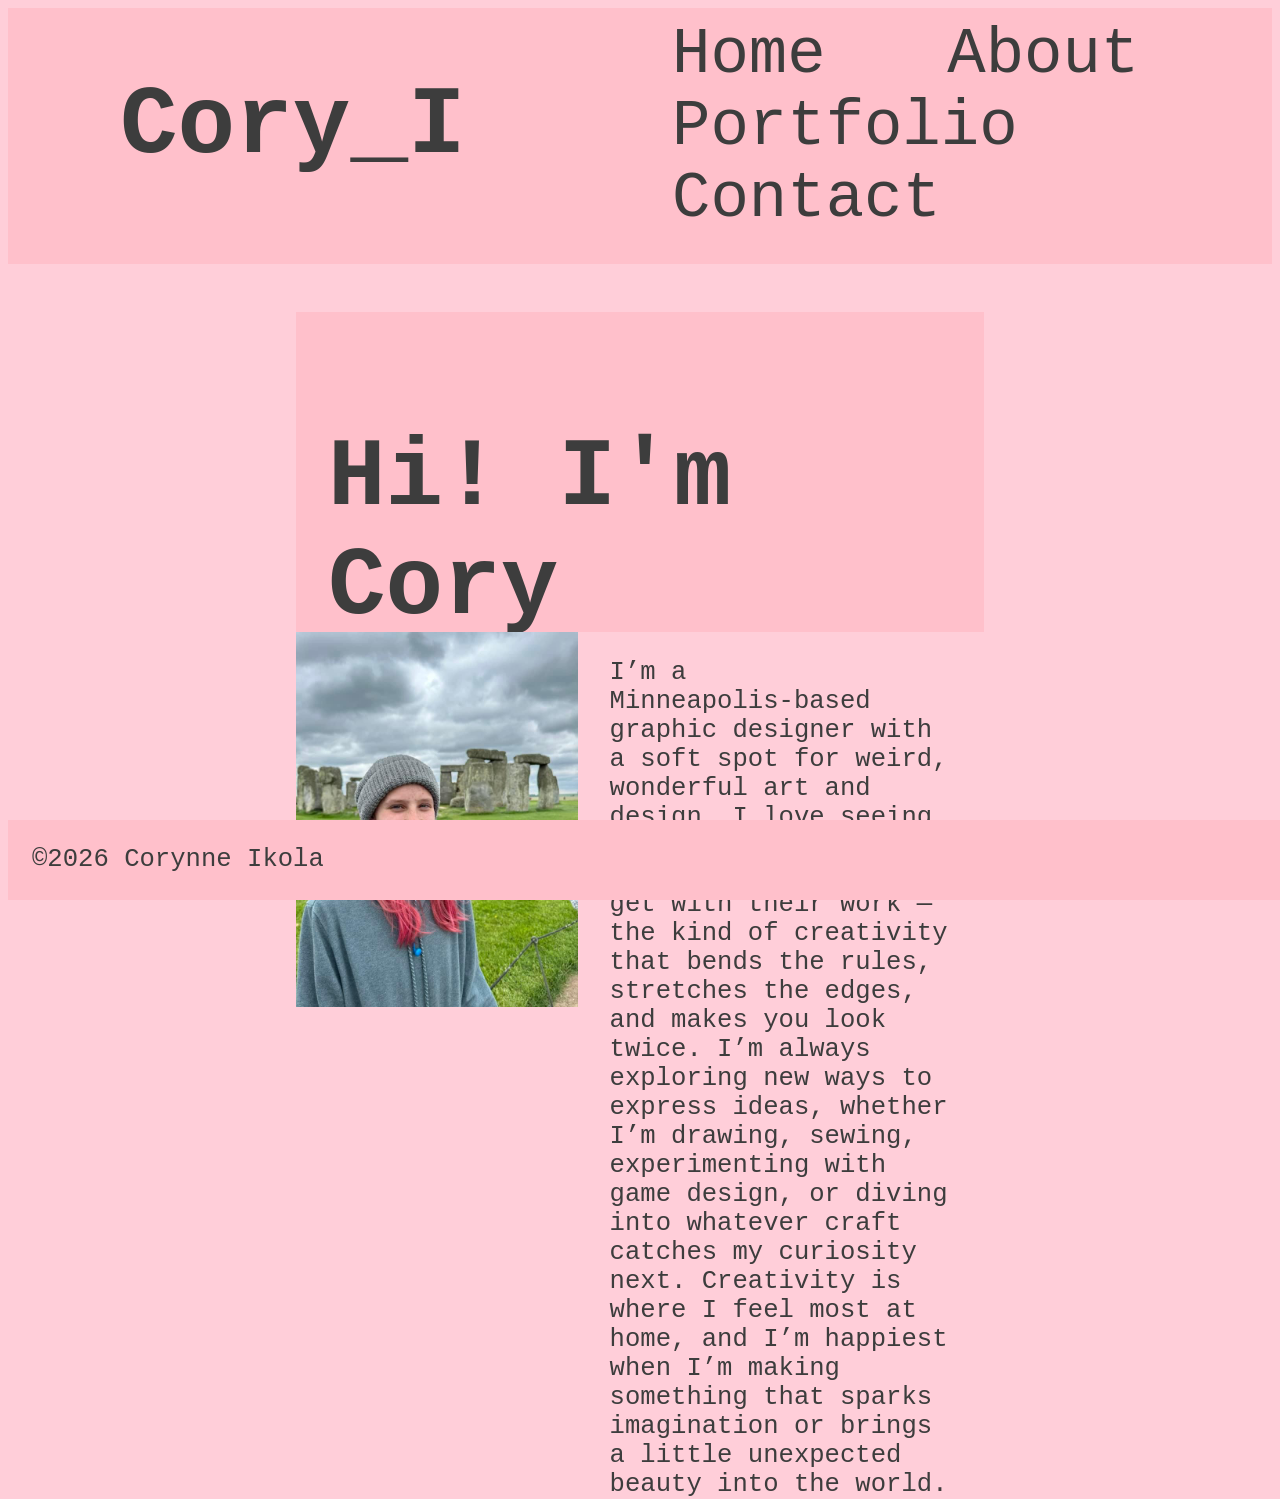
<file: index.html>
<!doctype html>
<html lang="en">
  <head>
    <meta charset="UTF-8" />
    <meta name="viewport" content="width=device-width, initial-scale=1.0" />
    <link rel="stylesheet" href="style.css" />
<!--Home Page-->
<!doctype html>
<html lang="en">
<title>Home</title>
  </head>
  <body>
    <header>
      <div class="header">
        <div class="logo">
          <h1>Cory_I</h1>
        </div>
        <nav>
          <a href="index.html">Home</a>
          <a href="about.html">About</a>
          <a href="portfolio.html">Portfolio</a>
          <a href="contact.html">Contact</a>
        </nav>
      </div>
    </header>
    <main>
      <div class="content">
        <div class="title">
          <h2>Hi! I'm Cory</h2>
        </div>
        <div class="img">
          <img src="Images/about_img.JPG" alt="picture of Corynne" />
        </div>
        <div class="text">
          <p>
            I’m a Minneapolis‑based graphic designer with a soft spot for weird, wonderful art and design. I love seeing how strange and inventive people can get with their work — the kind of creativity that bends the rules, stretches the edges, and makes you look twice. I’m always exploring new ways to express ideas, whether I’m drawing, sewing, experimenting with game design, or diving into whatever craft catches my curiosity next. Creativity is where I feel most at home, and I’m happiest when I’m making something that sparks imagination or brings a little unexpected beauty into the world. 
          </p>
        </div>
      </div>
    </main>
    <footer>
      <p>©2026 Corynne Ikola</p>
    </footer>
  </body>
</html>
</file>
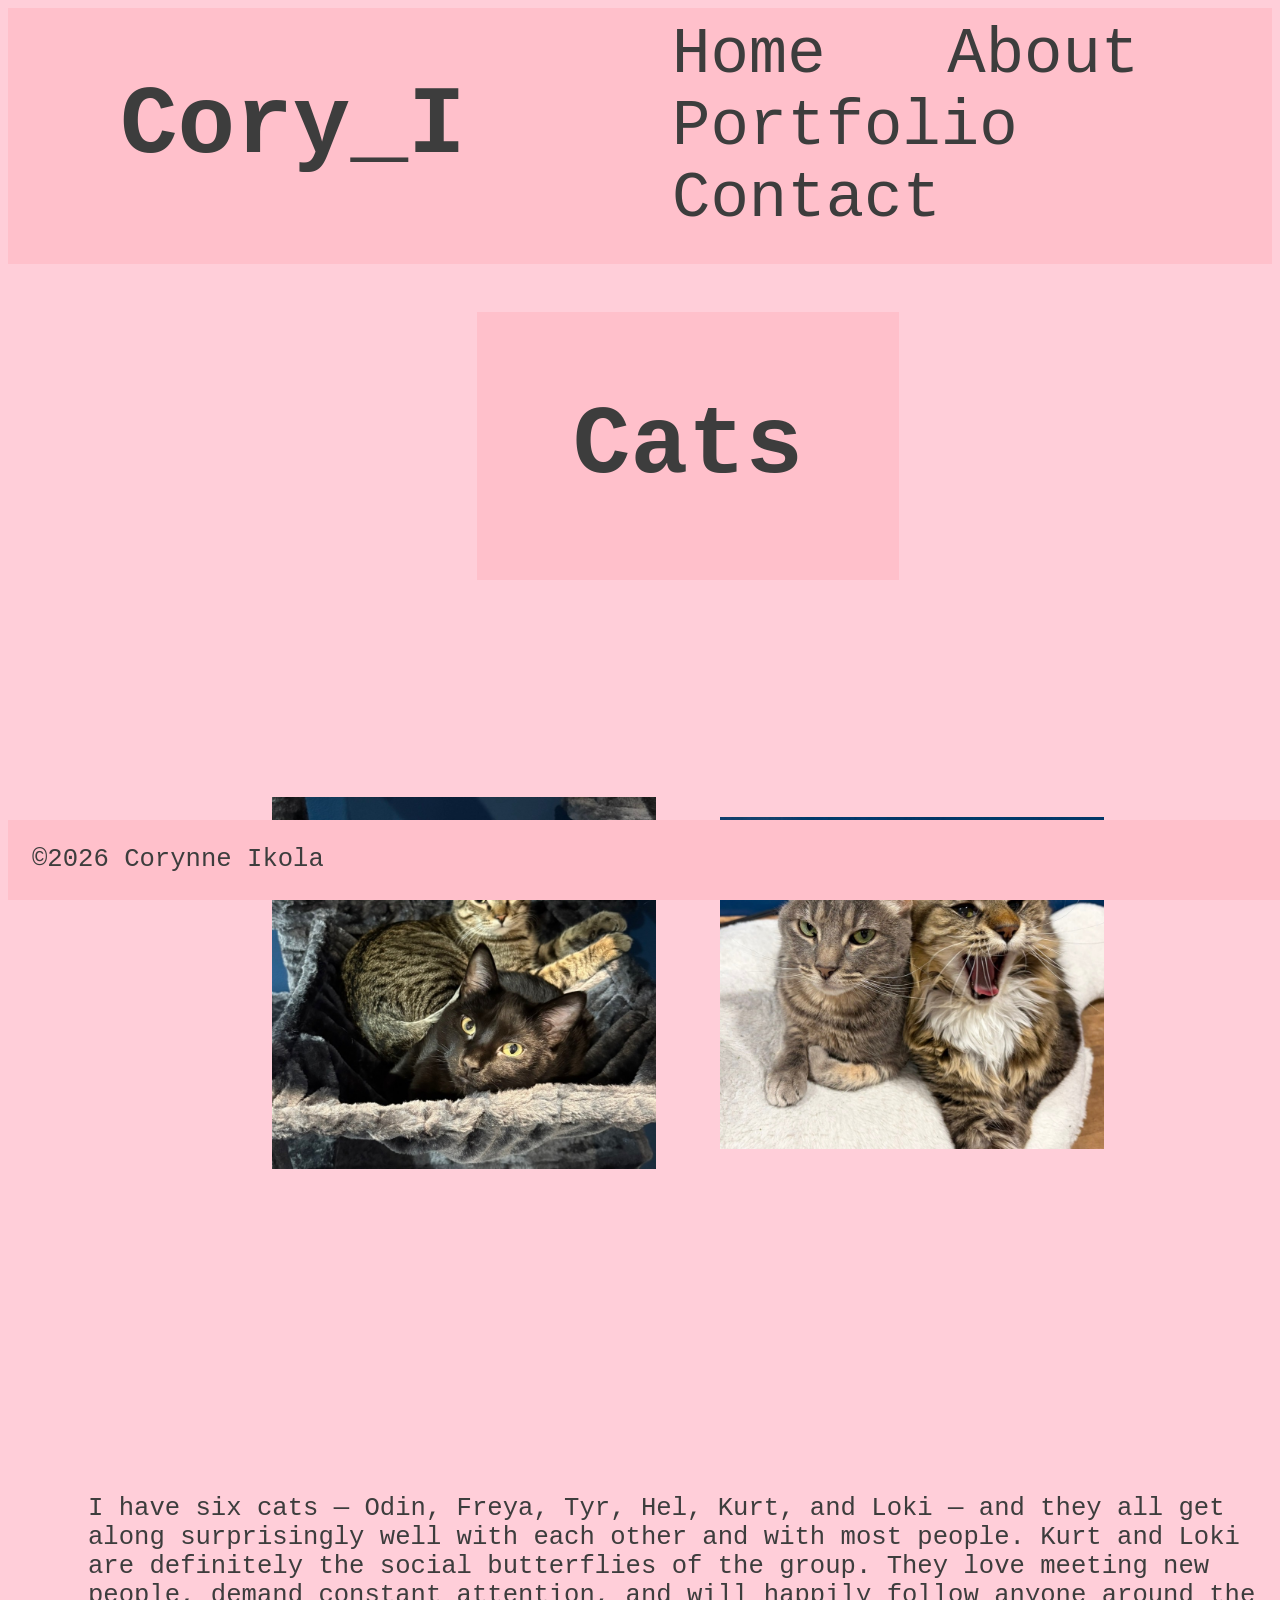
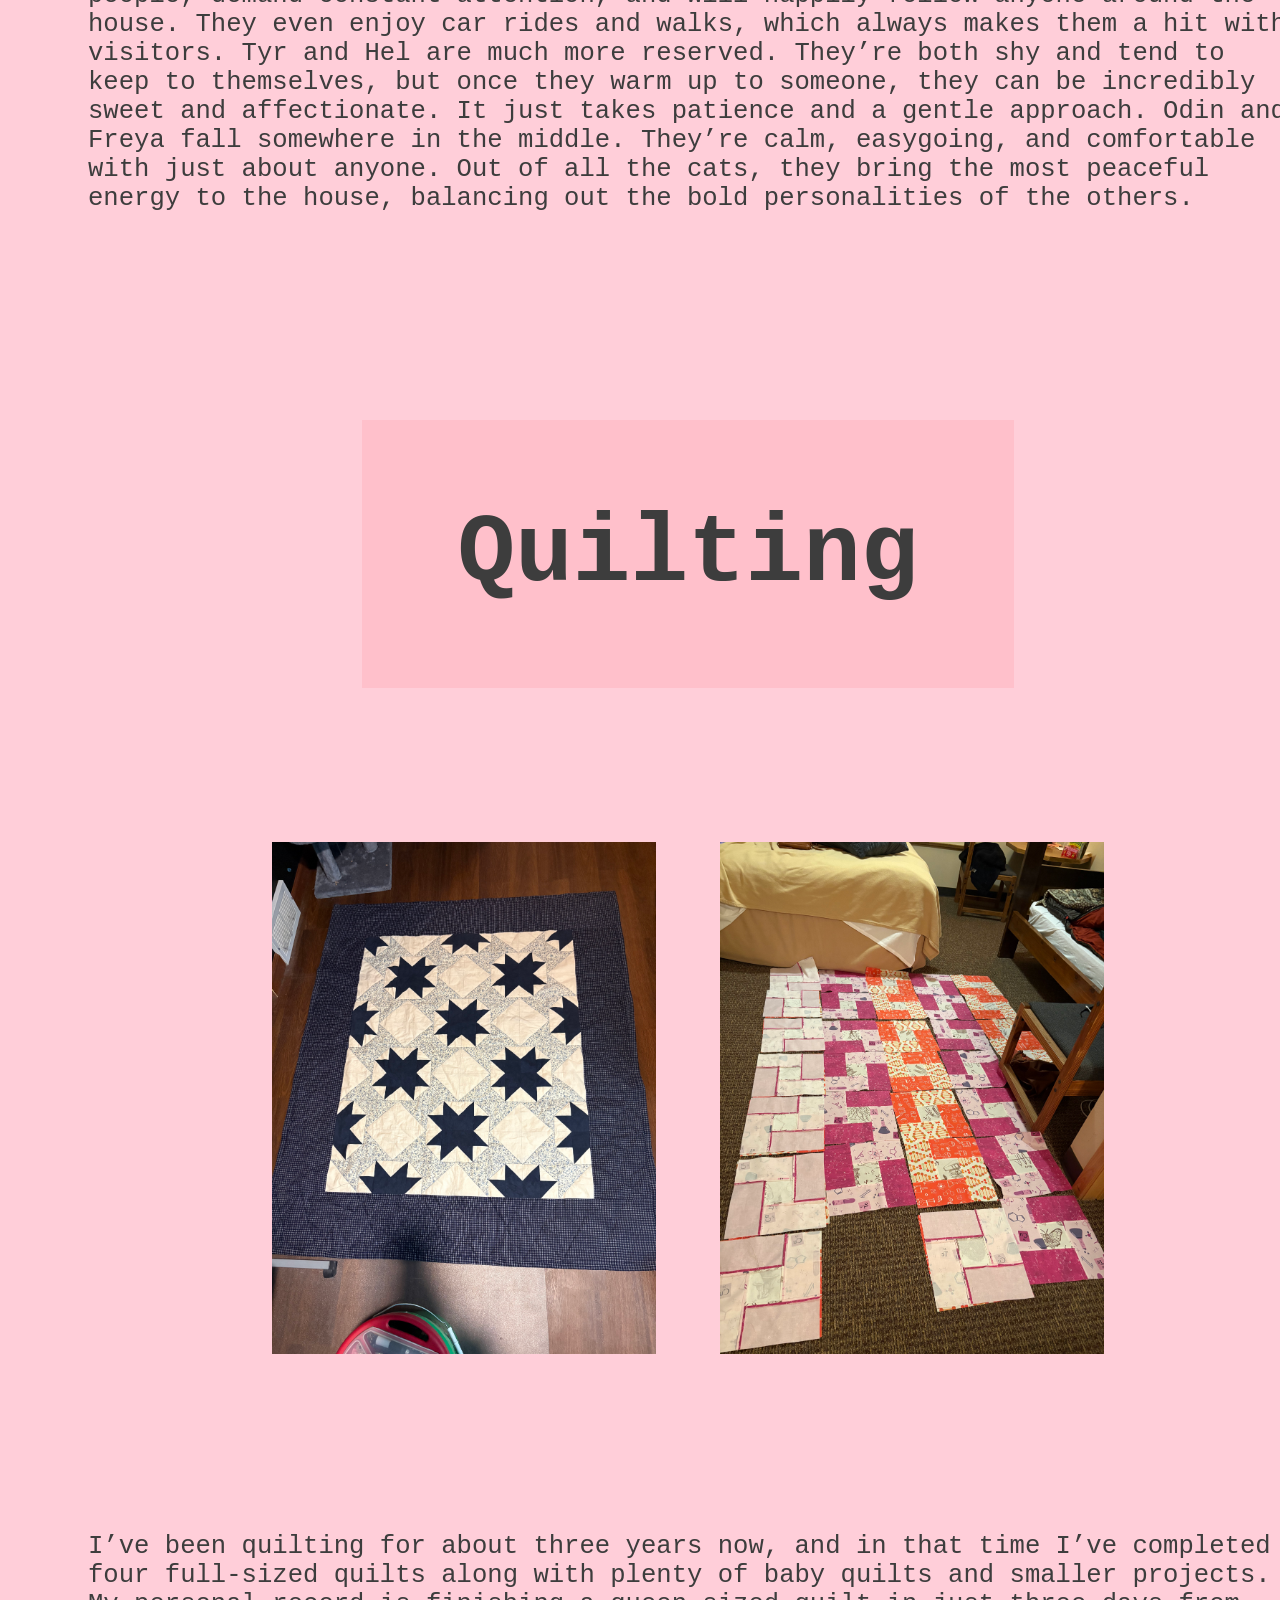
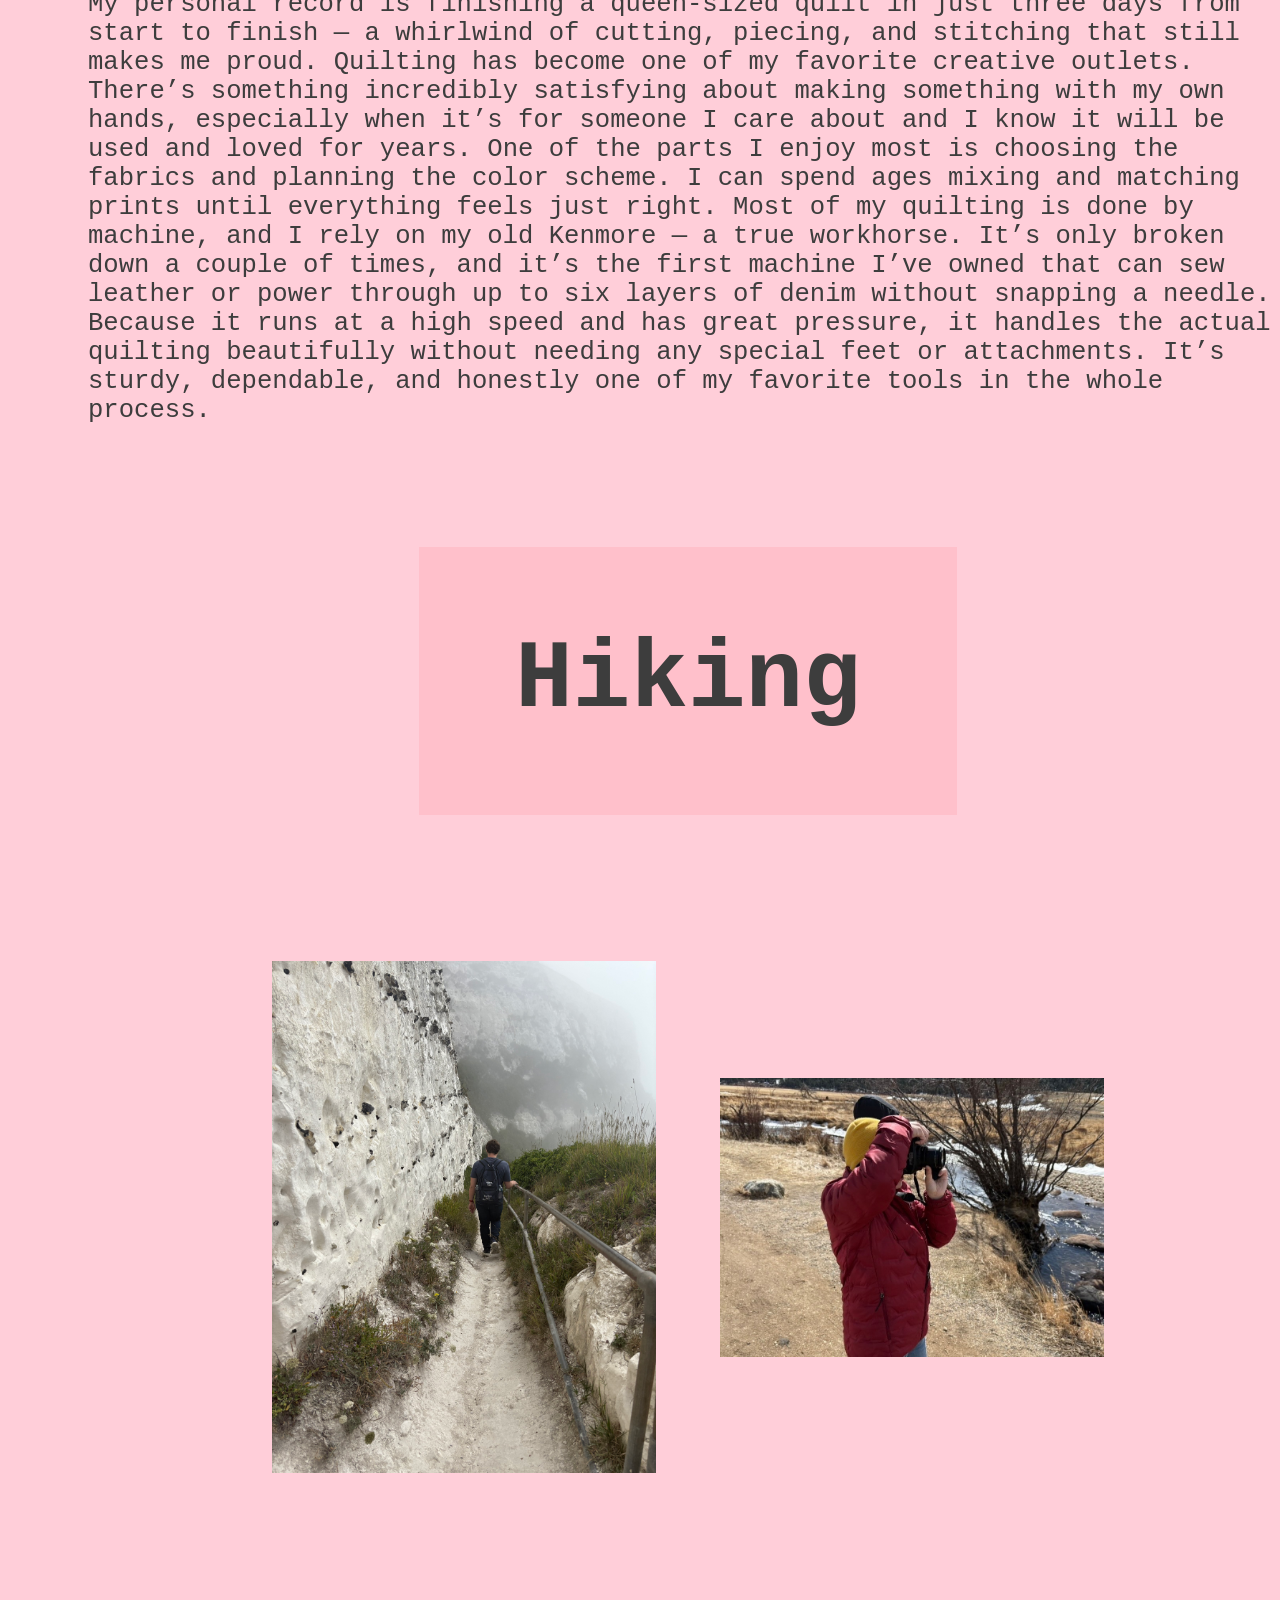
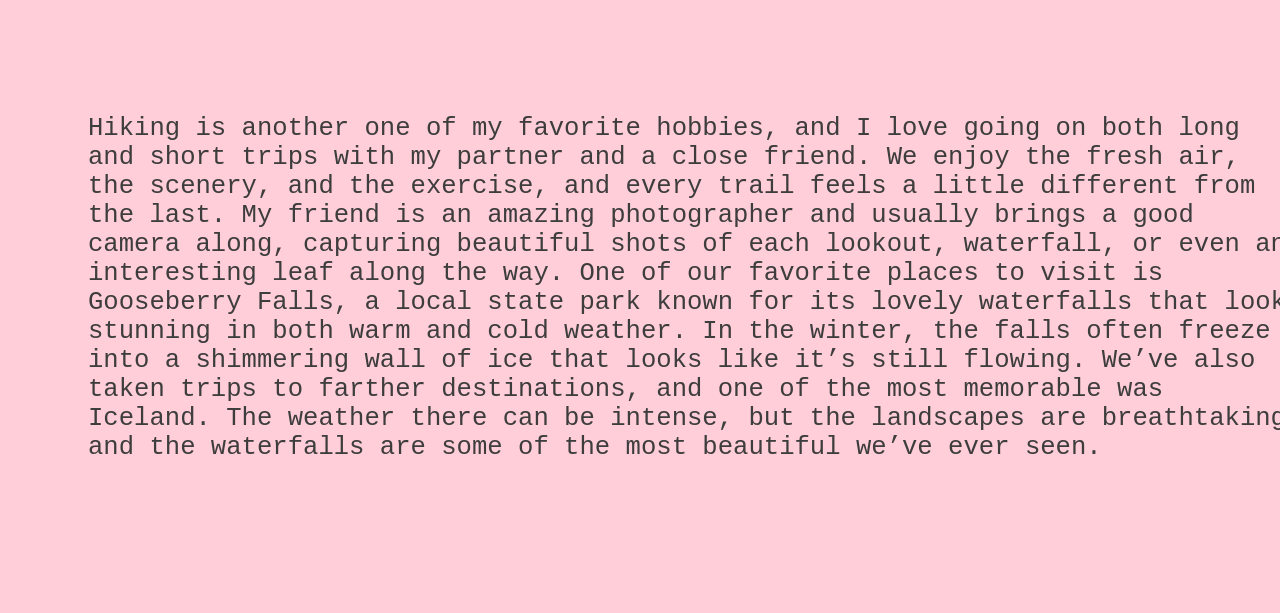
<file: about.html>
<!doctype html>
<html lang="en">
  <head>
    <meta charset="UTF-8" />
    <meta name="viewport" content="width=device-width, initial-scale=1.0" />
    <link rel="stylesheet" href="about.css" />
    <!--About Page-->
    <title>About</title>
  </head>
  <body>
    <header>
      <div class="header">
        <div class="logo">
          <h1>Cory_I</h1>
        </div>
        <nav>
          <a href="index.html">Home</a>
          <a href="about.html">About</a>
          <a href="portfolio.html">Portfolio</a>
          <a href="contact.html">Contact</a>
        </nav>
      </div>
    </header>
    <main>
      <div class="aboutCard">
        <div class="cardHeader">
          <h2>Cats</h2>
        </div>
        <div class="cardImg">
          <img
            id="p1"
            src="Images/cats.jpeg"
            alt="picture of two cats one brown and one black"
          />
          <img
            id="p2"
            src="Images/cats2.jpeg"
            alt="picture of two cats one brown and one grey"
          />
        </div>
        <div class="cardText">
          <p>
            I have six cats — Odin, Freya, Tyr, Hel, Kurt, and Loki — and they
            all get along surprisingly well with each other and with most
            people. Kurt and Loki are definitely the social butterflies of the
            group. They love meeting new people, demand constant attention, and
            will happily follow anyone around the house. They even enjoy car
            rides and walks, which always makes them a hit with visitors. Tyr
            and Hel are much more reserved. They’re both shy and tend to keep to
            themselves, but once they warm up to someone, they can be incredibly
            sweet and affectionate. It just takes patience and a gentle
            approach. Odin and Freya fall somewhere in the middle. They’re calm,
            easygoing, and comfortable with just about anyone. Out of all the
            cats, they bring the most peaceful energy to the house, balancing
            out the bold personalities of the others.
          </p>
        </div>
      </div>
      <div class="aboutCard">
        <div class="cardHeader">
          <h2>Quilting</h2>
        </div>
        <div class="cardImg">
          <img
            id="p3"
            src="Images/quilt.jpeg"
            alt="picture of a blue and white quilt"
          />
          <img
            id="p4"
            src="Images/quilt2.jpeg"
            alt="picture of pink white and orange quilt blocks laid out in a room"
          />
        </div>
        <div class="cardText">
          <p>
            I’ve been quilting for about three years now, and in that time I’ve
            completed four full‑sized quilts along with plenty of baby quilts
            and smaller projects. My personal record is finishing a queen‑sized
            quilt in just three days from start to finish — a whirlwind of
            cutting, piecing, and stitching that still makes me proud. Quilting
            has become one of my favorite creative outlets. There’s something
            incredibly satisfying about making something with my own hands,
            especially when it’s for someone I care about and I know it will be
            used and loved for years. One of the parts I enjoy most is choosing
            the fabrics and planning the color scheme. I can spend ages mixing
            and matching prints until everything feels just right. Most of my
            quilting is done by machine, and I rely on my old Kenmore — a true
            workhorse. It’s only broken down a couple of times, and it’s the
            first machine I’ve owned that can sew leather or power through up to
            six layers of denim without snapping a needle. Because it runs at a
            high speed and has great pressure, it handles the actual quilting
            beautifully without needing any special feet or attachments. It’s
            sturdy, dependable, and honestly one of my favorite tools in the
            whole process.
          </p>
        </div>
      </div>
      <div class="aboutCard">
        <div class="cardHeader">
          <h2>Hiking</h2>
        </div>
        <div class="cardImg">
          <img
            id="p5"
            src="Images/hiking.jpeg"
            alt="picture of a person walking along a path on a white cliffside"
          />
          <img
            id="p6"
            src="Images/hiking2.jpeg"
            alt="picture of a person taking a photo in a senic area"
          />
        </div>
        <div class="cardText">
          <p>
            Hiking is another one of my favorite hobbies, and I love going on
            both long and short trips with my partner and a close friend. We
            enjoy the fresh air, the scenery, and the exercise, and every trail
            feels a little different from the last. My friend is an amazing
            photographer and usually brings a good camera along, capturing
            beautiful shots of each lookout, waterfall, or even an interesting
            leaf along the way. One of our favorite places to visit is
            Gooseberry Falls, a local state park known for its lovely waterfalls
            that look stunning in both warm and cold weather. In the winter, the
            falls often freeze into a shimmering wall of ice that looks like
            it’s still flowing. We’ve also taken trips to farther destinations,
            and one of the most memorable was Iceland. The weather there can be
            intense, but the landscapes are breathtaking and the waterfalls are
            some of the most beautiful we’ve ever seen.
          </p>
        </div>
      </div>
    </main>
    <footer>
      <p>©2026 Corynne Ikola</p>
    </footer>
  </body>
</html>
</file>
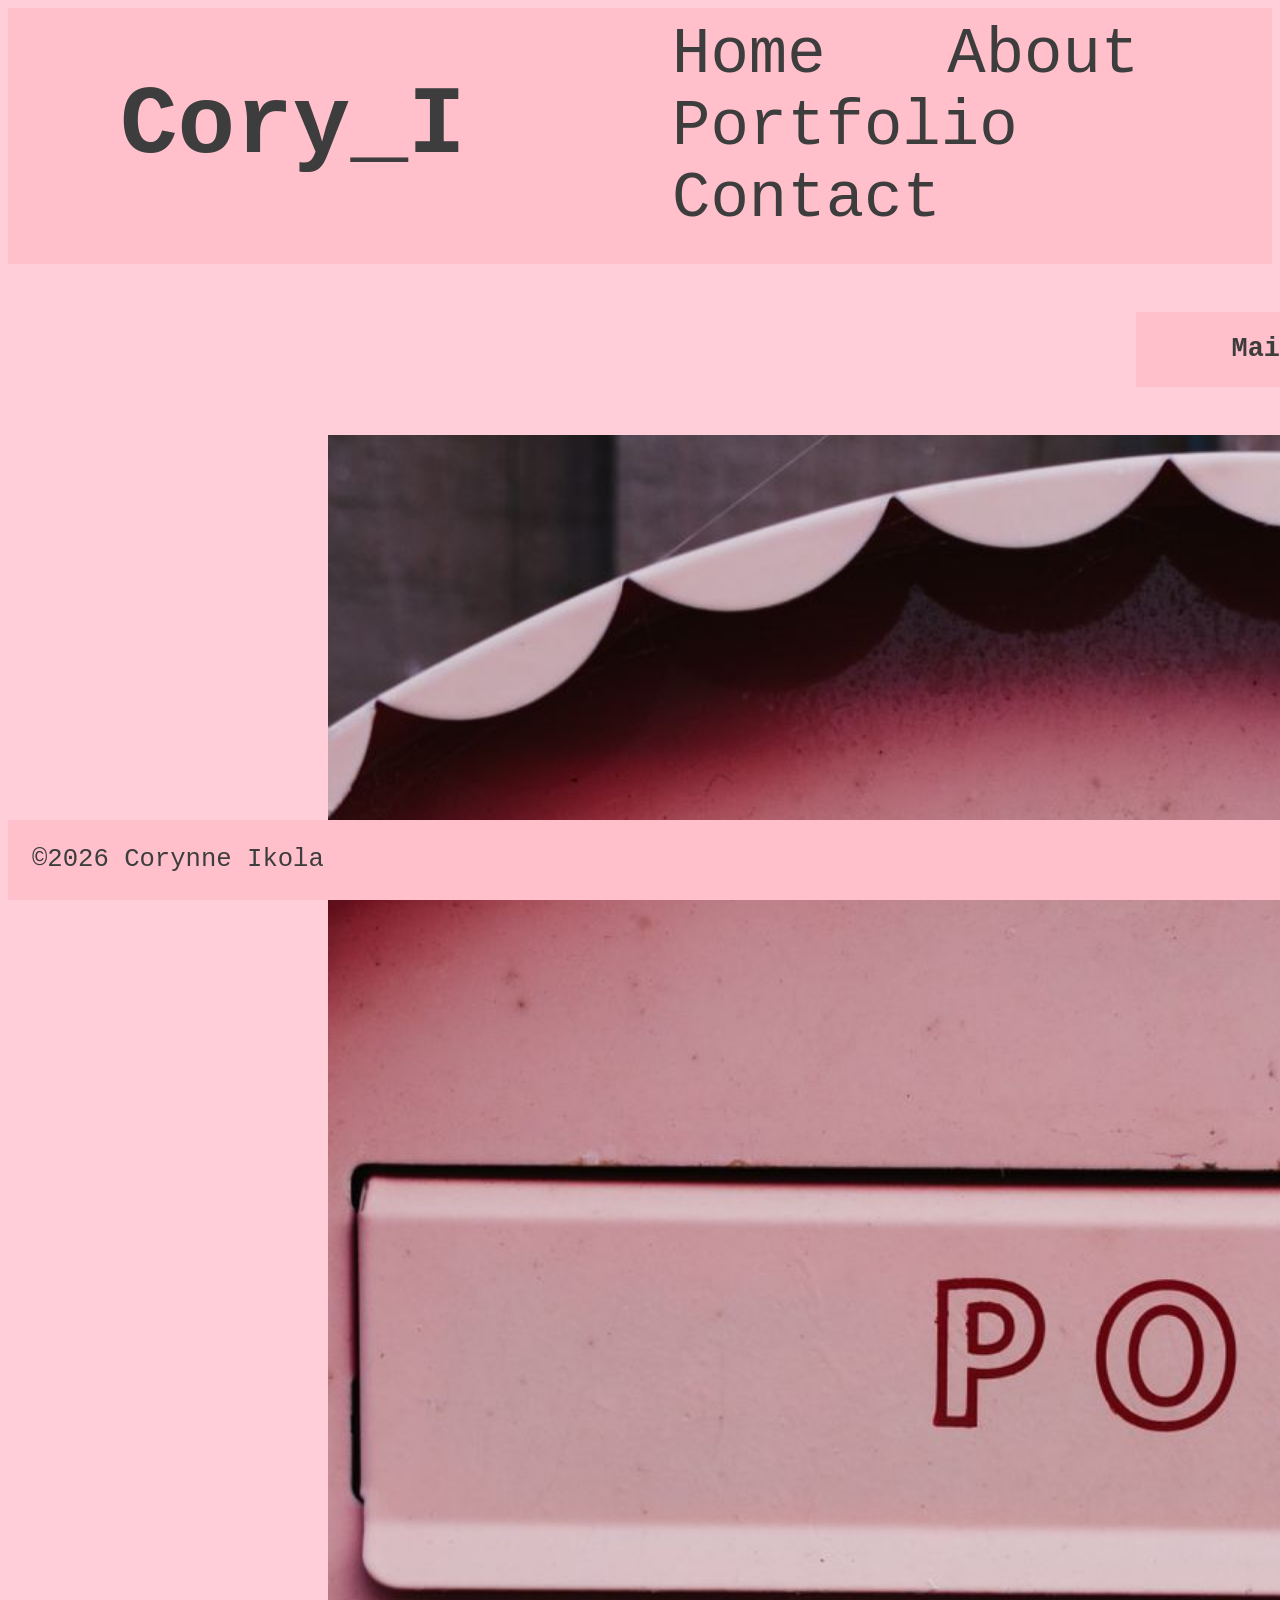
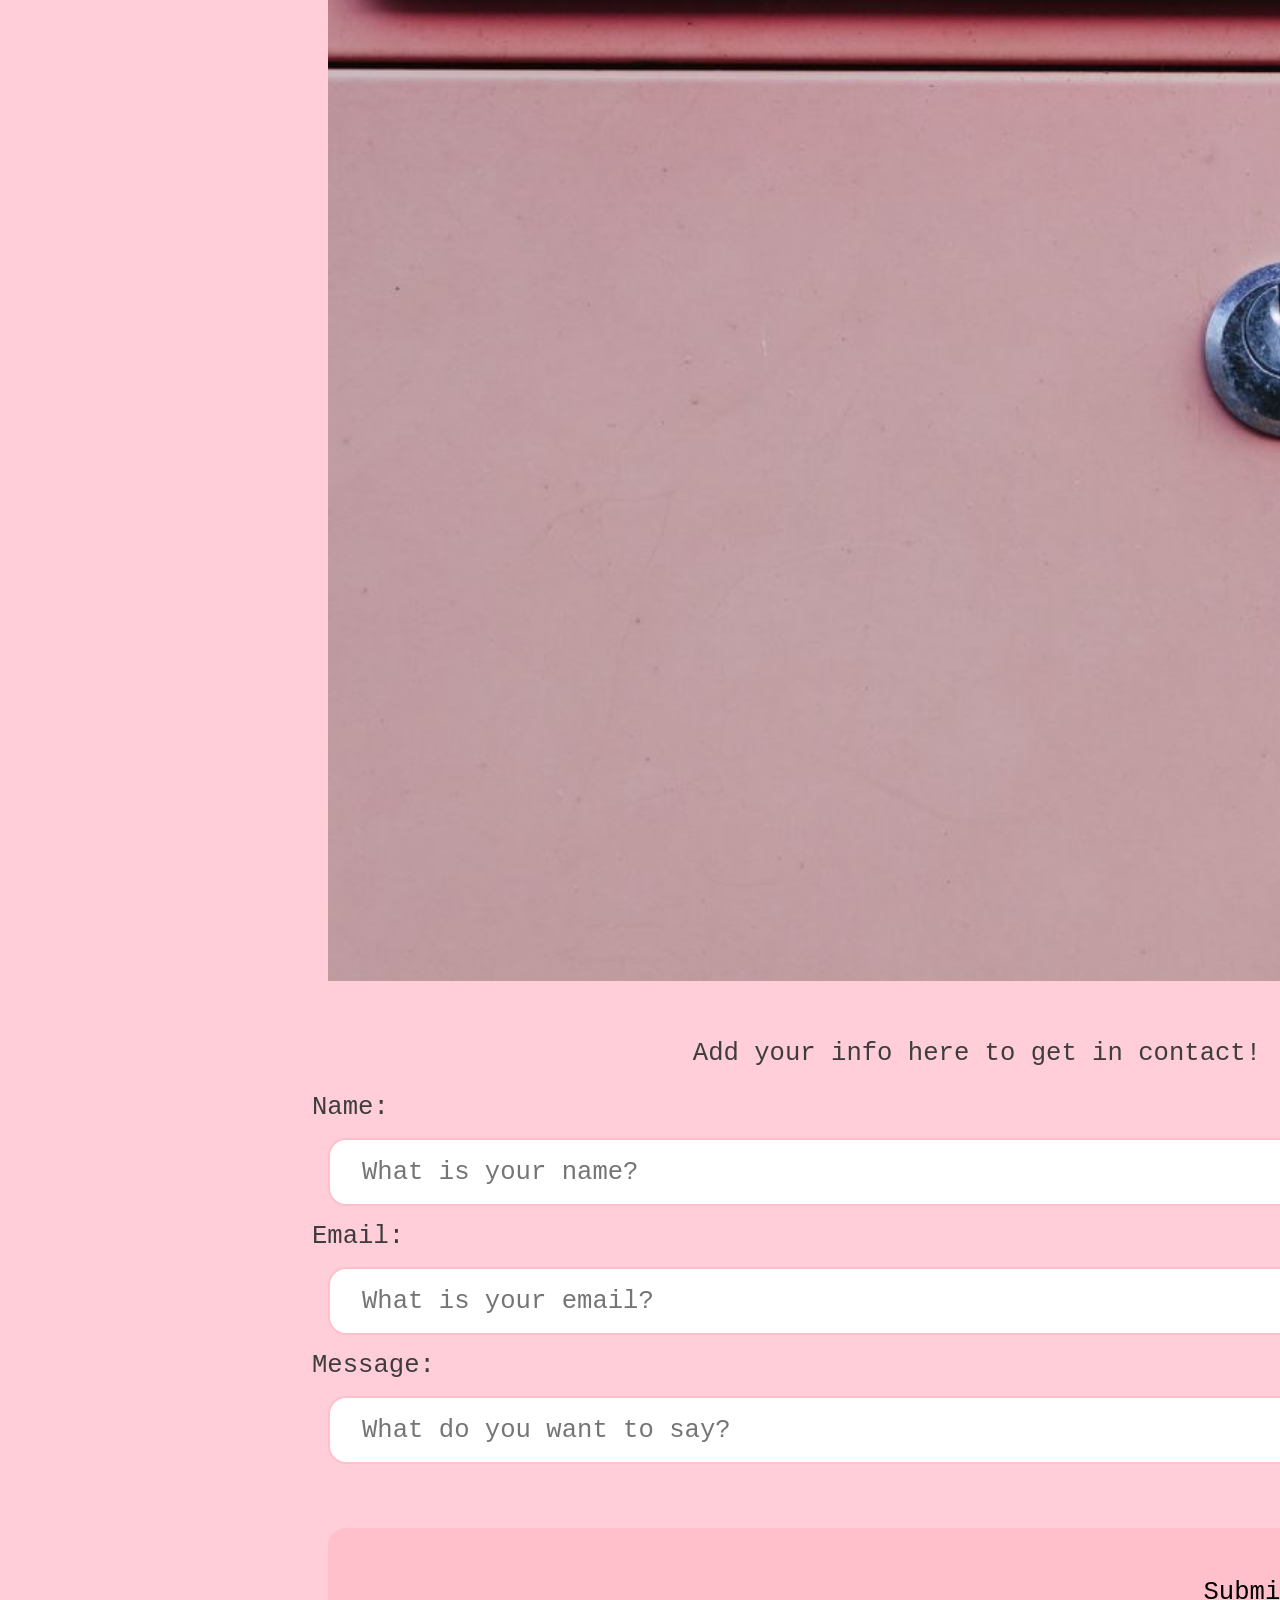
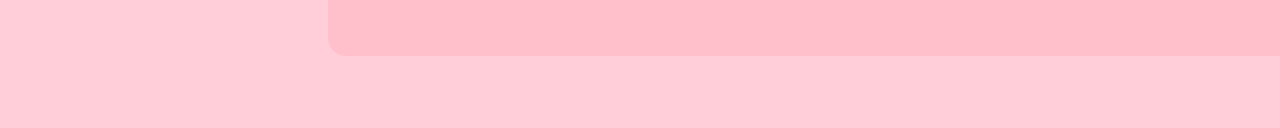
<file: contact.html>
<!doctype html>
<html lang="en">
  <head>
    <meta charset="UTF-8" />
    <meta name="viewport" content="width=device-width, initial-scale=1.0" />
    <link rel="stylesheet" href="contact.css" />
    <!--Contact Page-->
    <title>Contact</title>
  </head>
  <body>
    <header>
      <div class="header">
        <div class="logo">
          <h1>Cory_I</h1>
        </div>
        <nav>
          <a href="index.html">Home</a>
          <a href="about.html">About</a>
          <a href="portfolio.html">Portfolio</a>
          <a href="contact.html">Contact</a>
        </nav>
      </div>
    </header>
    <main>
      <div class="content">
        <div class="title">
          <h2>Mailbox</h2>
        </div>
        <div class="img">
          <img src="Images/Mailbox.jpeg" alt="an image of a pink postbox" />
        </div>
        <div class="text">
          <p>Add your info here to get in contact!</p>
        </div>
          <form action="./response.html">
            <div class="field1">
              <label for="Name"> Name:</label>
              <input type="text" name="Name" placeholder="What is your name?" />
             </div>
              <div class="field2">
                <label for="Email"> Email:</label>
                <input type="email" name="Email" placeholder="What is your email?" />
              </div>
              <div class="field3">
              <label for="Message"> Message:</label>
                  <input type="text" name="Message" placeholder="What do you want to say?"/>
              </div>
            <input type="submit" value="Submit Form" />
          </form>
        </div>
      </div>
    </main>
    <footer>
      <p>©2026 Corynne Ikola</p>
    </footer>
  </body>
</html>
</file>
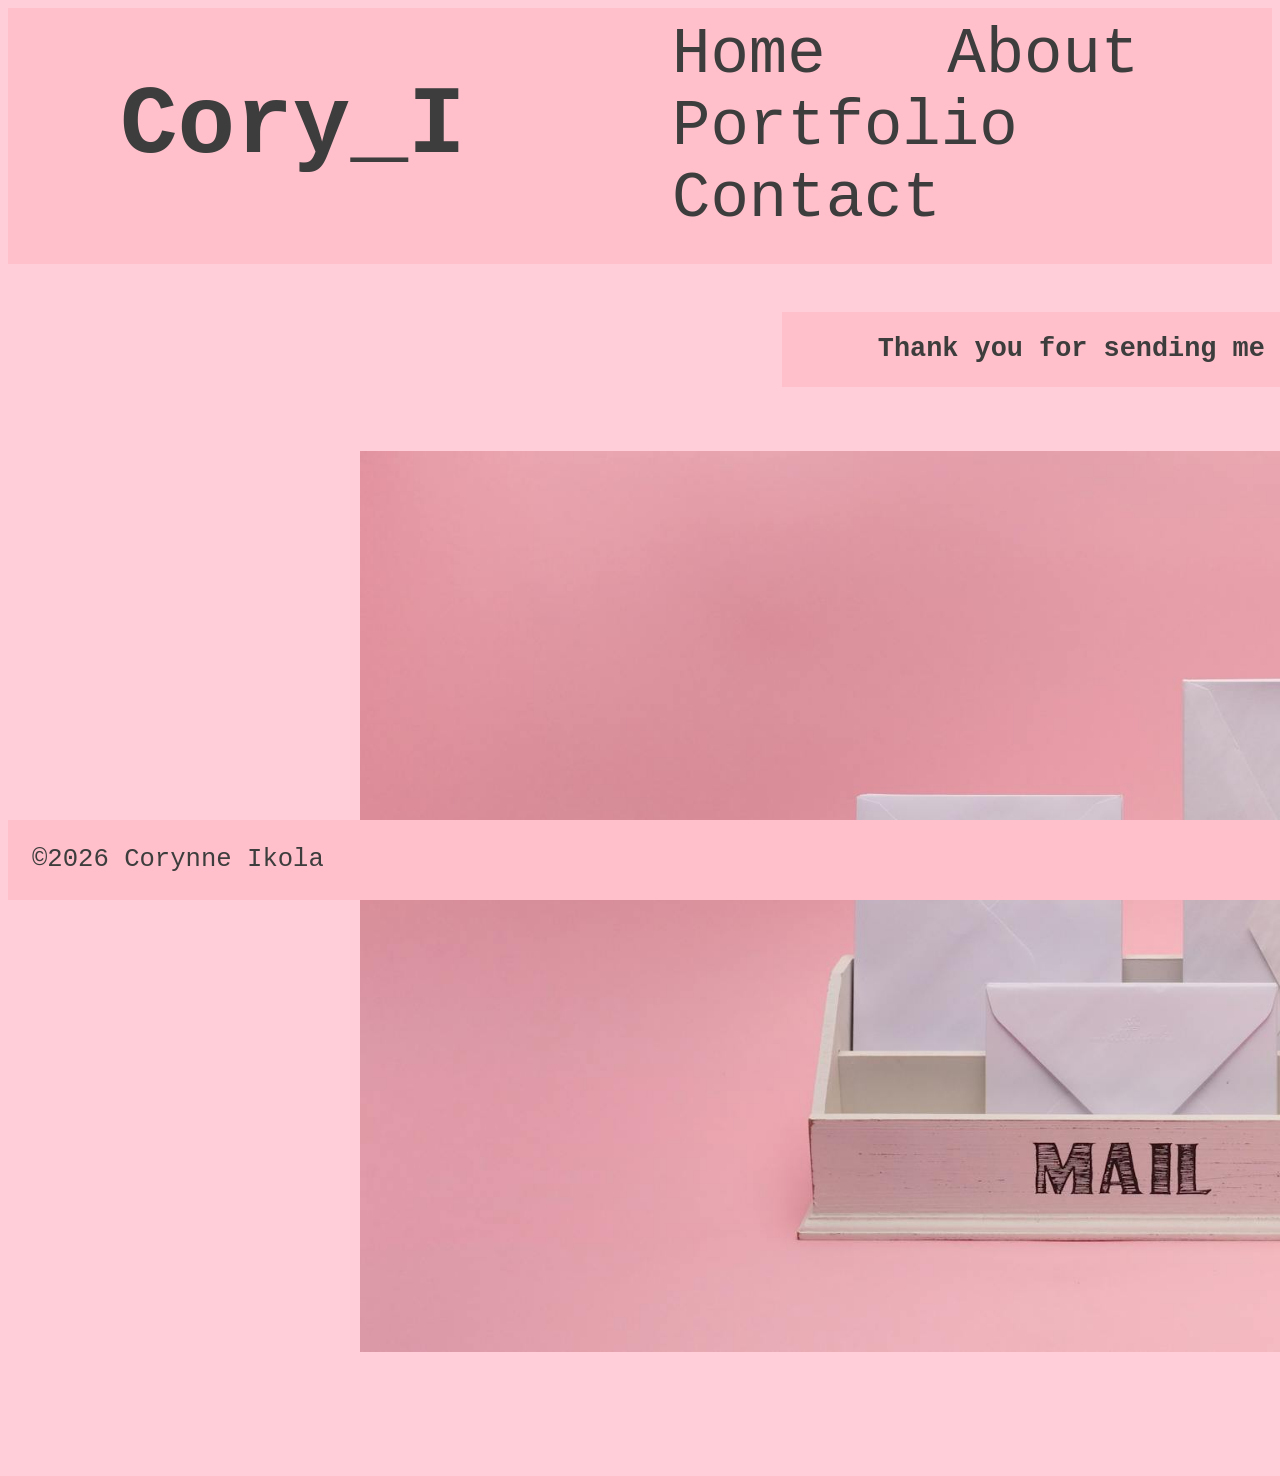
<file: response.html>
<!doctype html>
<html lang="en">
  <head>
    <meta charset="UTF-8" />
    <meta name="viewport" content="width=device-width, initial-scale=1.0" />
    <link rel="stylesheet" href="response.css" />
<!--Home Page-->
<!doctype html>
<html lang="en">
<title>Home</title>
  </head>
  <body>
    <header>
      <div class="header">
        <div class="logo">
          <h1>Cory_I</h1>
        </div>
        <nav>
          <a href="index.html">Home</a>
          <a href="about.html">About</a>
          <a href="portfolio.html">Portfolio</a>
          <a href="contact.html">Contact</a>
        </nav>
      </div>
    </header>
    <main>
      <div class="content">
        <div class="title">
          <h2>Thank you for sending me a message!
          </h2>
        </div>
        <div class="img">
            <img src="Images/Mail.jpeg" alt="an image of letters in a box" />
        </div>
        </div>
      </div>
    </main>
    <footer>
      <p>©2026 Corynne Ikola</p>
    </footer>
  </body>
</html>
</file>
<file: style.css>
body {
  background-color: #ffced9;
}
header {
  background-color: pink;
  font-family: "Courier New", Courier, monospace;
  margin: 0;
  padding: 0;
  width: 100%;
  height: 16rem;
}
h2 {
  font-family: "Courier New", Courier, monospace;
  font-size: 6em;
}
p {
  font-family: "Courier New", Courier, monospace;
  font-size: 2vw;
}
.header {
  color: #3d3d3d;
  display: grid;
  grid-template-columns: 1fr 1fr;
  grid-template-rows: 1fr 5fr;
  justify-content: space-evenly;
  width: 100%;
  height: 16rem;
  margin-left: 1rem;
  margin-right: 1rem;
  align-items: center;
  justify-content: space-between;
}
.header a {
  padding: 1rem;
  font-size: 4em;
  padding-right: 6rem;
  text-decoration: none;
  color: #3d3d3d;
}
.header a:hover {
  padding: 1rem;
  font-size: 4em;
  padding-right: 6rem;
  color: #ff305d;
}
.header h1 {
  font-size: 6em;
  padding-left: 6rem;
}
.content {
  color: #3d3d3d;
  display: grid;
  grid-template-columns: 1fr auto-fill;
  grid-template-rows: 20rem 20rem;
  justify-content: space-evenly;
  padding: 3rem;
  margin-left: 15rem;
  margin-right: 15rem;
  align-items: bottom;
  justify-items: center;
}
.content .title {
  background-color: #ffc0cb;
  grid-column: 1/3;
  grid-row: 1;
  justify-content: center;
  font-size: 1rem;
  padding: 2rem;
}
.content .img img {
  grid-row: 2;
  grid-column: 1;
  display: block;
  padding-top: 0rem;
  width: 22vw;
}
.content .text {
  grid-row: 2;
  grid-column: 2;
  display: flex;
  padding-left: 2rem;
  padding-right: 2rem;
  justify-items: right;
  max-width: 100%;
  min-width: 60%;
}
footer {
  color: #3d3d3d;
  background-color: #ffc0cb;
  font-family:
    "Courier New",
    Courier bold,
    monospace;
  justify-items: center;
  padding-right: 4rem;
  padding-left: 1.5rem;
  font-size: xx-large;
  position: fixed;
  bottom: 0;
  width: 100%;
}
@media (max-width: 768px) {
  .content {
    grid-template-columns: auto;
    grid-template-rows: auto 2fr auto;
    padding: 1rem;
    margin: 1rem;
  }
  .content .title {
    background-color: #ffc0cb;
    display: flex;
    grid-column: 1;
    grid-row: 1;
    justify-content: center;
    font-size: 0.25rem;
    align-content: center;
    padding-left: 1rem;
    padding-right: 1rem;
  }
  .content .img img {
    grid-row: 2;
    grid-column: 1;
    display: block;
    padding: 0.25rem;
    width: 15rem;
  }
  .content .text {
    grid-row: 3;
    grid-column: 1;
    padding: 0;
    justify-items: center;
    width: auto;
  }
  header {
    height: auto;
    width: auto;
    padding: 0.5rem;
  }
  .header h1 {
    padding-left: 0.25rem;
    padding-right: 0.25rem;
  }
  footer {
    width: auto;
    position: static;
  }
  p {
    font-size: 1rem;
  }
  header {
    margin: 0;
    padding: 0;
    width: auto;
    height: 2rem;
    position: static;
  }
  .header {
    width: auto;
    height: 2rem;
    position: static;
    display: flex;
    margin-left: 0;
    margin: 0;
    align-items: center;
    justify-content: center;
  }
  .header h1 {
    font-family: "Courier New", Courier, monospace;
    font-size: 1rem;
  }
  nav {
    display: flex;
    align-items: center;
  }
  .header a {
    padding: 0.5rem;
    font-size: 0.85rem;
    text-decoration: none;
    color: #3d3d3d;
  }
  .header a:hover {
    padding: 0.5rem;
    font-size: 0.85rem;
    text-decoration: none;
    color: #ff305d;
  }
}
</file>
<file: about.css>
body {
  background-color: #ffced9;
}
header {
  background-color: pink;
  font-family: "Courier New", Courier, monospace;
  margin: 0;
  padding: 0;
  width: 100%;
  height: 16rem;
}
h2 {
  font-family: "Courier New", Courier, monospace;
  font-size: 6em;
}
p {
  font-family: "Courier New", Courier, monospace;
  font-size: 2vw;
}
.header {
  color: #3d3d3d;
  display: grid;
  grid-template-columns: 1fr 1fr;
  grid-template-rows: 1fr 5fr;
  justify-content: space-evenly;
  width: 100%;
  height: 16rem;
  margin-left: 1rem;
  margin-right: 1rem;
  align-items: center;
  justify-content: space-between;
}
.header a {
  padding: 1rem;
  font-size: 4em;
  padding-right: 6rem;
  text-decoration: none;
  color: #3d3d3d;
}
.header a:hover {
  padding: 1rem;
  font-size: 4em;
  padding-right: 6rem;
  color: #ff305d;
}
.header h1 {
  font-size: 6em;
  padding-left: 6rem;
}
.aboutCard {
  color: #3d3d3d;
  display: grid;
  grid-template-columns: 1fr;
  grid-template-rows: 1fr 3fr 2fr;
  justify-content: space-evenly;
  padding: 3rem;
  margin: auto;
  align-items: center;
  justify-items: center;
  width: 100%;
}
.aboutCard .cardHeader {
  background-color: #ffc0cb;
  grid-column: 1;
  grid-row: 1;
  justify-content: center;
  font-size: 1rem;
  padding-left: 6rem;
  padding-right: 6rem;
}
.cardImg {
  display: grid;
  grid-template-columns: 1fr 1fr;
  align-items: center;
  height: fit-content;
}
#p1 {
  grid-column: 1;
}
#p2 {
  grid-column: 2;
}
#p3 {
  grid-column: 1;
}
#p4 {
  grid-column: 2;
}
#p5 {
  grid-column: 1;
}
#p6 {
  grid-column: 2;
}
.aboutCard .cardImg img {
  display: flex;
  grid-row: 2;
  grid-column: 1;
  display: block;
  padding: 2rem;
  width: 30vw;
  justify-items: center;
}
.aboutCard .cardText {
  grid-row: 3;
  grid-column: 1;
  display: flex;
  padding-left: 2rem;
  padding-right: 2rem;
  justify-items: right;
}
footer {
  color: #3d3d3d;
  background-color: #ffc0cb;
  font-family:
    "Courier New",
    Courier bold,
    monospace;
  justify-items: center;
  padding-right: 4rem;
  padding-left: 1.5rem;
  font-size: xx-large;
  position: fixed;
  bottom: 0;
  width: 100%;
}
@media (max-width: 768px) {
  .aboutCard {
    grid-template-columns: auto;
    grid-template-rows: auto 2fr auto;
    padding: 1rem;
    margin: 1rem;
    width: inherit;
  }
  .aboutCard .cardHeader {
    background-color: #ffc0cb;
    display: flex;
    grid-column: 1;
    grid-row: 1;
    justify-content: center;
    font-size: 0.25rem;
    align-content: center;
    padding-left: 1rem;
    padding-right: 1rem;
  }
  .aboutCard .cardImg img {
    grid-row: 2;
    grid-column: 1;
    display: block;
    padding: 0.25rem;
    max-width: 10rem;
  }
  .aboutCard .cardText {
    grid-row: 3;
    grid-column: 1;
    padding: 0;
    justify-items: center;
    width: auto;
  }
  header {
    height: auto;
    width: auto;
    padding: 0.5rem;
  }
  .header h1 {
    padding-left: 0.25rem;
    padding-right: 0.25rem;
  }
  footer {
    width: auto;
    position: static;
  }
  p {
    font-size: 1rem;
  }
  header {
    margin: 0;
    padding: 0;
    width: auto;
    height: 2rem;
    position: static;
  }
  .header {
    width: auto;
    height: 2rem;
    position: static;
    display: flex;
    margin-left: 0;
    margin: 0;
    align-items: center;
    justify-content: center;
  }
  .header h1 {
    font-family: "Courier New", Courier, monospace;
    font-size: 1rem;
  }
  nav {
    display: flex;
    align-items: center;
  }
  .header a {
    padding: 0.5rem;
    font-size: 0.85rem;
    text-decoration: none;
    color: #3d3d3d;
  }
  .header a:hover {
    padding: 0.5rem;
    font-size: 0.85rem;
    text-decoration: none;
    color: #ff305d;
  }
}
</file>
<file: contact.css>
body {
  background-color: #ffced9;
}
header {
  background-color: pink;
  font-family: "Courier New", Courier, monospace;
  margin: 0;
  padding: 0;
  width: 100%;
  height: 16rem;
}
h2 {
  font-family: "Courier New", Courier, monospace;
  font-size: 6em;
}
p {
  font-family: "Courier New", Courier, monospace;
  font-size: 2vw;
}
input {
  box-sizing: border-box;
  width: 60rem;
  height: 4rem;
  display: flex;
  margin: 1rem;
}
input::placeholder {
  font-family: "Courier New", Courier, monospace;
  font-size: 2vw;
  box-sizing: 3rem;
}
input[type="text"] {
  width: 120rem;
  padding: 2rem;
  font-size: 2vw;
  border: 2px solid #ffc0cb;
  border-radius: 18px;
  outline: pink;
  font-family: "Courier New", Courier, monospace;
  transition:
    border 0.3s,
    box-shadow 0.3s;
}
input[type="submit"] {
  width: 120rem;
  background-color: #ffc0cb;
  height: 8rem;
  padding: 1rem;
  margin-top: 4rem;
  font-size: 2vw;
  border: 2px solid #ffc0cb;
  border-radius: 18px;
  outline: pink;
  font-family: "Courier New", Courier, monospace;
  transition:
    border 0.3s,
    box-shadow 0.3s;
}
input[type="email"] {
  width: 120rem;
  padding: 2rem;
  font-size: 2vw;
  border: 2px solid #ffc0cb;
  border-radius: 18px;
  outline: pink;
  font-family: "Courier New", Courier, monospace;
  transition:
    border 0.3s,
    box-shadow 0.3s;
}
label {
  font-family: "Courier New", Courier, monospace;
  font-size: 2vw;
}

.header {
  color: #3d3d3d;
  display: grid;
  grid-template-columns: 1fr 1fr;
  grid-template-rows: 1fr 5fr;
  justify-content: space-evenly;
  width: 100%;
  height: 16rem;
  margin-left: 1rem;
  margin-right: 1rem;
  align-items: center;
  justify-content: space-between;
}
.header a {
  padding: 1rem;
  font-size: 4em;
  padding-right: 6rem;
  text-decoration: none;
  color: #3d3d3d;
}
.header a:hover {
  padding: 1rem;
  font-size: 4em;
  padding-right: 6rem;
  color: #ff305d;
}
.header h1 {
  font-size: 6em;
  padding-left: 6rem;
}
.content {
  color: #3d3d3d;
  display: grid;
  grid-template-columns: 1fr;
  grid-template-rows: 1fr auto-fill auto-fill auto-fill auto-fill auto-fill auto-fill;
  justify-content: space-evenly;
  padding: 3rem;
  margin-left: 15rem;
  margin-right: 15rem;
  align-items: bottom;
  justify-items: center;
}
.content .title {
  background-color: #ffc0cb;
  grid-column: 1;
  grid-row: 1;
  display: flex;
  justify-content: space-around;
  font-size: 0.35vw;
  align-content: start;
  padding-left: 6rem;
  padding-right: 6rem;
}
.content .img img {
  grid-row: 2;
  grid-column: 1;
  display: block;
  margin-top: 1rem;
  padding: 2rem;
  width: 120rem;
}
.content .text {
  grid-row: 3;
  grid-column: 1;
  display: flex;
  padding-left: 2rem;
  padding-right: 2rem;
  justify-items: right;
  max-width: 100%;
  min-width: 60%;
}
.content .field1 {
  grid-row: 4;
  grid-column: 1;
}
.content .field2 {
  grid-row: 5;
  grid-column: 1;
}
.content .field3 {
  grid-row: 6;
  grid-column: 1;
}
footer {
  color: #3d3d3d;
  background-color: #ffc0cb;
  font-family:
    "Courier New",
    Courier bold,
    monospace;
  justify-items: center;
  padding-right: 4rem;
  padding-left: 1.5rem;
  font-size: xx-large;
  position: fixed;
  bottom: 0;
  width: 100%;
}

@media (max-width: 768px) {
  .content {
    grid-template-columns: auto;
    grid-template-rows: auto auto auto auto;
    padding: 1rem;
    margin: 1rem;
  }
  .content .title {
    background-color: #ffc0cb;
    display: flex;
    grid-column: 1;
    grid-row: 1;
    justify-content: center;
    font-size: 0.25rem;
    align-content: center;
    padding-left: 1rem;
    padding-right: 1rem;
  }
  .content .img img {
    grid-row: 2;
    grid-column: 1;
    display: block;
    padding: 0.25rem;
    width: 15rem;
  }
  .content .text {
    grid-row: 3;
    grid-column: 1;
    padding: 0;
    justify-items: center;
    width: auto;
  }
  header {
    height: auto;
    width: auto;
    padding: 0.5rem;
  }
  .header h1 {
    padding-left: 0.25rem;
    padding-right: 0.25rem;
  }
  footer {
    width: auto;
    position: static;
  }
  p {
    font-size: 1rem;
  }
  label {
    font-size: 1rem;
  }
  placeholder {
    font-size: 1rem;
  }
  header {
    margin: 0;
    padding: 0;
    width: auto;
    height: 2rem;
    position: static;
  }
  .header {
    width: auto;
    height: 2rem;
    position: static;
    display: flex;
    margin-left: 0;
    margin: 0;
    align-items: center;
    justify-content: center;
  }
  .header h1 {
    font-family: "Courier New", Courier, monospace;
    font-size: 1rem;
  }
  nav {
    display: flex;
    align-items: center;
  }
  .header a {
    padding: 0.5rem;
    font-size: 0.85rem;
    text-decoration: none;
    color: #3d3d3d;
  }
  .header a:hover {
    padding: 0.5rem;
    font-size: 0.85rem;
    text-decoration: none;
    color: #ff305d;
  }
  input {
    box-sizing: border-box;
    width: 60rem;
    height: 4rem;
    display: flex;
  }
  input::placeholder {
    font-family: "Courier New", Courier, monospace;
    font-size: 1rem;
    box-sizing: 3rem;
  }
  input[type="text"] {
    width: 18rem;
    padding: 1rem;
    font-size: 1rem;
    border: 2px solid #ffc0cb;
    border-radius: 8px;
    outline: pink;
    font-family: "Courier New", Courier, monospace;
    transition:
      border 0.3s,
      box-shadow 0.3s;
  }
  input[type="email"] {
    width: 18rem;
    padding: 1rem;
    font-size: 1rem;
    border: 2px solid #ffc0cb;
    border-radius: 8px;
    outline: pink;
    font-family: "Courier New", Courier, monospace;
    transition:
      border 0.3s,
      box-shadow 0.3s;
  }
  input[type="submit"] {
    width: 18rem;
    background-color: #ffc0cb;
    height: 4rem;
    padding: 1rem;
    margin-top: 4rem;
    font-size: 1.5rem;
    border: 2px solid #ffc0cb;
    border-radius: 18px;
    outline: pink;
    font-family: "Courier New", Courier, monospace;
    transition:
      border 0.3s,
      box-shadow 0.3s;
  }
}
</file>
<file: response.css>
body {
  background-color: #ffced9;
}
header {
  background-color: pink;
  font-family: "Courier New", Courier, monospace;
  margin: 0;
  padding: 0;
  width: 100%;
  height: 16rem;
}
h2 {
  font-family: "Courier New", Courier, monospace;
  font-size: 6em;
}
p {
  font-family: "Courier New", Courier, monospace;
  font-size: 2vw;
}
.header {
  color: #3d3d3d;
  display: grid;
  grid-template-columns: 1fr 1fr;
  grid-template-rows: 1fr 5fr;
  justify-content: space-evenly;
  width: 100%;
  height: 16rem;
  margin-left: 1rem;
  margin-right: 1rem;
  align-items: center;
  justify-content: space-between;
}
.header a {
  padding: 1rem;
  font-size: 4em;
  padding-right: 6rem;
  text-decoration: none;
  color: #3d3d3d;
}
.header a:hover {
  padding: 1rem;
  font-size: 4em;
  padding-right: 6rem;
  color: #ff305d;
}
.header h1 {
  font-size: 6em;
  padding-left: 6rem;
}
.content {
  color: #3d3d3d;
  display: grid;
  grid-template-columns: 1fr;
  grid-template-rows: 1fr auto-fill auto-fill;
  justify-content: space-evenly;
  padding: 3rem;
  margin-left: 15rem;
  margin-right: 15rem;
  align-items: bottom;
  justify-items: center;
}
.content .title {
  background-color: #ffc0cb;
  grid-column: 1;
  grid-row: 1;
  display: flex;
  justify-content: space-around;
  font-size: 0.35vw;
  align-content: start;
  padding-left: 6rem;
  padding-right: 6rem;
}
img {
  width: 100rem;
  margin: 4rem;
}
.content .text {
  grid-row: 3;
  grid-column: 1;
  display: flex;
  padding-left: 2rem;
  padding-right: 2rem;
  justify-items: right;
  max-width: 100%;
  min-width: 60%;
}
footer {
  color: #3d3d3d;
  background-color: #ffc0cb;
  font-family:
    "Courier New",
    Courier bold,
    monospace;
  justify-items: center;
  padding-right: 4rem;
  padding-left: 1.5rem;
  font-size: xx-large;
  position: fixed;
  bottom: 0;
  width: 100%;
}
@media (max-width: 768px) {
  .content {
    grid-template-columns: auto;
    grid-template-rows: auto 2fr auto;
    padding: 1rem;
    margin: 1rem;
  }
  .content .title {
    background-color: #ffc0cb;
    display: flex;
    grid-column: 1;
    grid-row: 1;
    justify-content: center;
    font-size: 0.25rem;
    align-content: center;
    padding-left: 1rem;
    padding-right: 1rem;
  }
  .content .img img {
    grid-row: 2;
    grid-column: 1;
    display: block;
    padding: 0.25rem;
    width: 15rem;
  }
  .content .text {
    grid-row: 3;
    grid-column: 1;
    padding: 0;
    justify-items: center;
    width: auto;
  }
  header {
    height: auto;
    width: auto;
    padding: 0.5rem;
  }
  .header h1 {
    padding-left: 0.25rem;
    padding-right: 0.25rem;
  }
  footer {
    width: auto;
    position: static;
  }
  p {
    font-size: 1rem;
  }
  header {
    margin: 0;
    padding: 0;
    width: auto;
    height: 2rem;
    position: static;
  }
  .header {
    width: auto;
    height: 2rem;
    position: static;
    display: flex;
    margin-left: 0;
    margin: 0;
    align-items: center;
    justify-content: center;
  }
  .header h1 {
    font-family: "Courier New", Courier, monospace;
    font-size: 1rem;
  }
  nav {
    display: flex;
    align-items: center;
  }
  .header a {
    padding: 0.5rem;
    font-size: 0.85rem;
    text-decoration: none;
    color: #3d3d3d;
  }
  .header a:hover {
    padding: 0.5rem;
    font-size: 0.85rem;
    text-decoration: none;
    color: #ff305d;
  }
  img {
    width: 10rem;
    margin: 0.25rem;
    margin-bottom: 17rem;
  }
}
</file>
